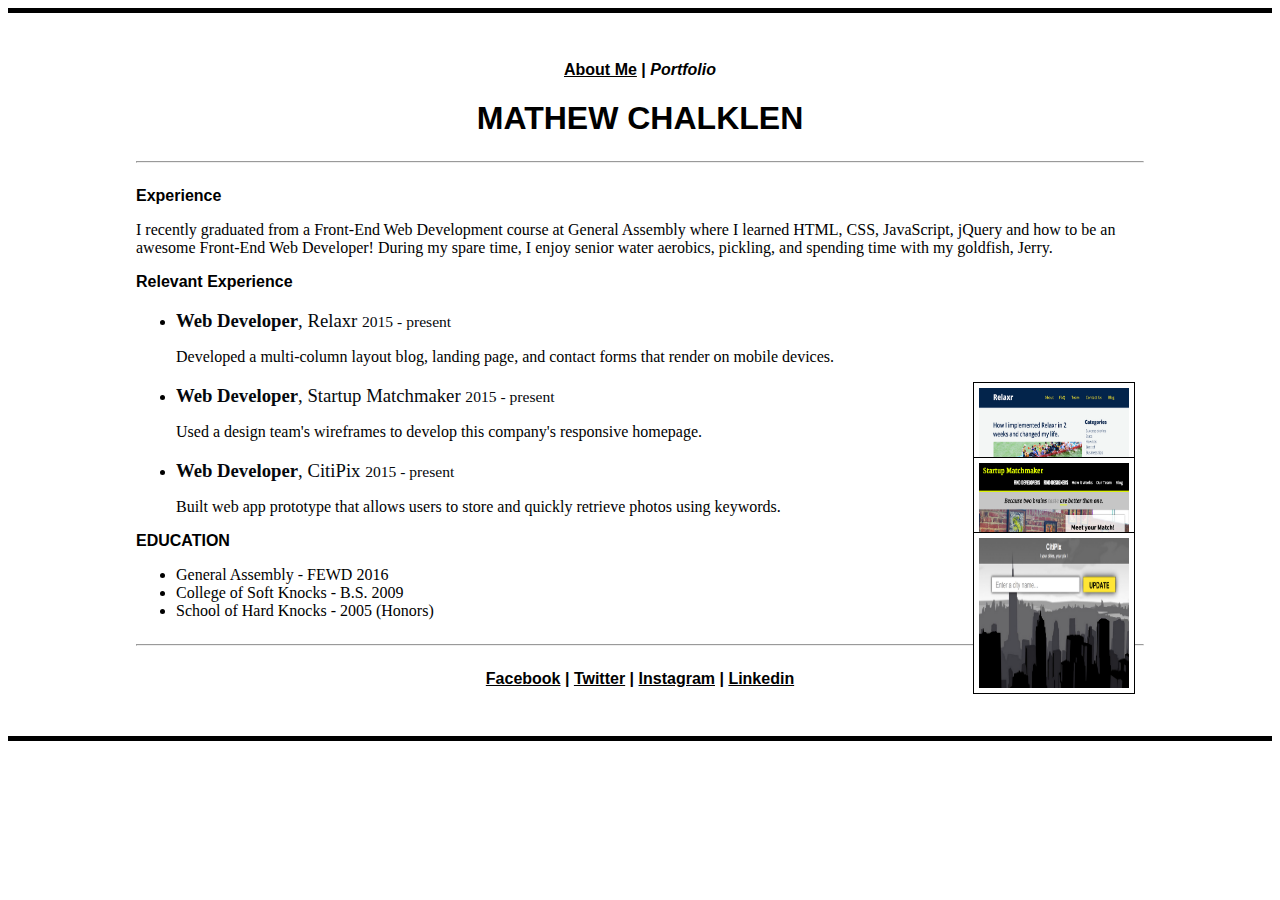
<file: portfolio.html>
<!DOCTYPE html>
	<html>
		<head>
			<title>Portfolio</title>
			<link rel="stylesheet" type="text/css" href="styles.css">
		</head>
	</html>
	<body>
		<nav>
			<a href="index.html">About Me</a> |
			<span>Portfolio</span>
		</nav>

		<h1>Mathew Chalklen</h1>

		<hr>

		<h2>Experience</h2>
				
		<p>
		I recently graduated from a Front-End Web Development course at General Assembly where I learned HTML, CSS, JavaScript, jQuery and how to be an awesome Front-End Web Developer! During my spare time, I enjoy senior water aerobics, pickling, and spending time with my goldfish, Jerry.
		</p>
				
		<h2>Relevant Experience</h2>
				
		<ul>
			<li>
			<h3><strong>Web Developer</strong>, Relaxr <small> 2015 - present</small></h3>
			<p>Developed a multi-column layout blog, landing page, and contact forms that render on mobile devices.</p>
			<img src="relaxr_deliverable.png" alt="Relaxr"/>
			</li>
		
			<li>
			<h3><strong>Web Developer</strong>, Startup Matchmaker <small>2015 - present</small></h3>
			<p>Used a design team's wireframes to develop this company's responsive homepage.</p>
			<img src="startup_matchmaker_deliverable.png" alt="Startup"/>
			</li>
		
			<li>
			<h3><strong>Web Developer</strong>, CitiPix <small> 2015 - present</small></h3>
			<p>Built web app prototype that allows users to store and quickly retrieve photos using keywords.</p>
			<img src="citipix_deliverable.png" alt="citipix"/>
			</li>
		</ul>

		<h2>EDUCATION</h2>
			<ul>
				<li>General Assembly - FEWD 2016</li>
				<li>College of Soft Knocks - B.S. 2009</li>
				<li>School of Hard Knocks - 2005 (Honors)</li>
			</ul>

		<hr>

		<nav>
			<a href="http://www.facebook.com">Facebook</a> | 
			<a href="http://www.twitter.com">Twitter</a> | 
			<a href="http://www.instagram.com">Instagram</a> | 
			<a href="http://www.linkedin.com">Linkedin</a>
		</nav>
	</body>
</file>
<file: styles.css>
body{
	font-family: sans-serif;
	text-align: center;
	background-color: white;
	padding-left: 10%;
	padding-right: 10%;
	padding-top: 48px;
	padding-bottom: 48px;
	border-top-style: solid;
	border-top-color: black;
	border-top-width: 5px;
	border-bottom-style: solid;
	border-bottom-color: black;
	border-bottom-width: 5px;
}

nav{
	font-weight: bold;
}

nav span{
	font-style: italic;
}

nav a{
	color: black;
}

hr{
	margin-top: 24px;
	margin-bottom: 24px;
}

h1{
	text-transform: uppercase;
}

h2{
	font-size: 16px;
	text-align: left;
	width: 70%;
}

h3{
	font-weight: normal;
  	margin-bottom: 0;
  	color: #05080C;
}

p{
	font-size: 16px;
	font-family: serif;
	text-align: left;
}

li{
	font-size: 16px;
	font-family: serif;
	text-align: left;
	width: 70%;
}
 
img{
	width: 150px;
	height: 150px;
	background-color: white;
	position: absolute;
    right: 145px;
    border: 1px solid; 
    border-color: black;
    padding: 5px;
}

img [alt]{
	width: 80%;
	height: 400px;
}
</file>
